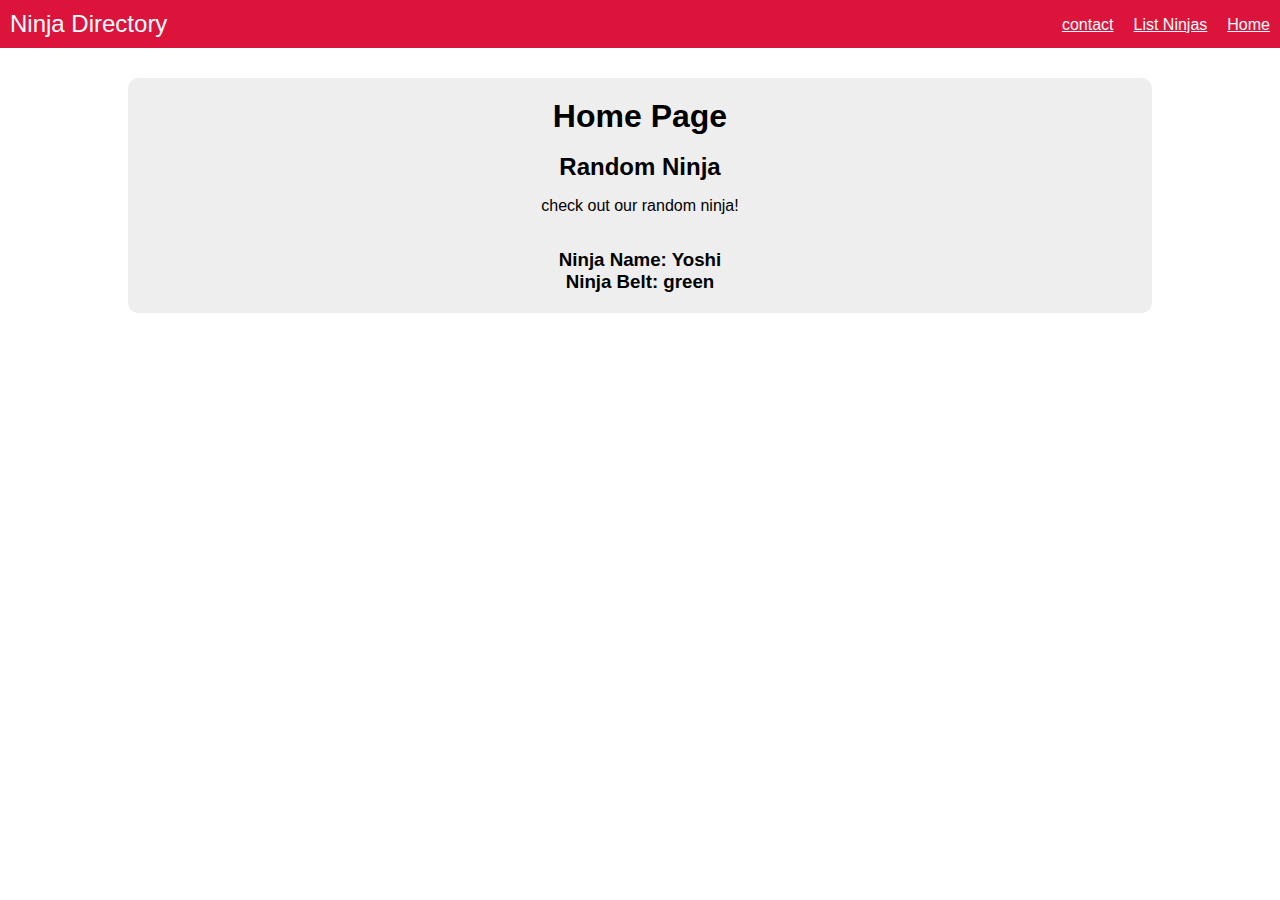
<file: index.html>
<!DOCTYPE html>
<html lang="en" ng-app="myNinjaApp">

  <head>
    <base href="/" />
    <title>TheNetNinja Angular Playlist</title>
    <link href="content/css/styles.css" rel="stylesheet" type="text/css" />
    <script src="app/lib/angular.min.js"></script>
    <script src="app/lib/angular-route.min.js"></script>
    <script src="app/lib/angular-animate.min.js"></script>
    <script src="app/app.js"></script>
    <script src="app/controllers/myNinjaAppCtrl.js"></script>
    <script src="app/directives/randomNinja.js"></script>
    <script src="app/controllers/contactCtrl.js"></script>
  </head>

  <body>
    <header ng-include="'header.html'"></header>

    <main ng-view></main>

  </body>

</html>
</file>
<file: content/css/styles.css>
body{
  font-family: Helvetica;
  margin: 0;
}

h1,h2,h3{
  margin: 0;
}

.belt{
  padding: 5px 10px;
  border-radius: 10px;
  margin-left: 5px;
  color: #fff;
  font-size: 15px;
  text-transform: uppercase;
}

#menu-bar{
  background: crimson;
  color: #fff;
  padding: 10px;
}

#menu-bar h1{
  font-size: 24px;
  font-weight: normal;
  display: inline-block;
}

#menu-bar ul{
  float: right;
  list-style-type: none;
  padding: 0;
  margin: 6px 0;
}

#menu-bar li{
  float: right;
  margin-left: 20px;
}

#menu-bar a{
  color: #fff
}

main{
  background: #eee;
  width: 80%;
  margin: 30px auto;
  border-radius: 10px;
}

.content{
  padding: 20px;
}

.content button,
.content input[type="submit"]{
  background: #fff;
  padding: 10px;
  border-radius: 10px;
  cursor: pointer;
  color: #777;
  border: 0;
  box-shadow: 2px 2px 2px rgba(20,20,20,0.1);
  font-size: 16px;
}

.content button:nth-child(2){
  float: right;
}

.content ul{
  padding: 0;
  list-style-type: none;
  margin: 30px 0;
}

.content li{
  padding: 15px 0;
  border-top: 1px solid #e2e2e2;
  color: #444;
}

.content li span{
  float: right;
}

.content li h3{
  display: inline-block;
  font-weight: normal;
  font-size: 22px;
}

.content input{
  width: 90%;
  padding: 10px 5%;
  border-radius: 10px;
  border: 2px solid #ddd;
  margin: 10px 0;
}

.content input[type="submit"]:last-child{
  width: 150px;
  display: block;
  margin: 15px auto;
}

.remove{
  float: right;
  padding: 5px;
  background: #fff;
  width: 18px;
  text-align: center;
  border-radius: 20px;
  color: crimson;
  cursor: pointer;
  margin-left: 10px;
}


/* ANIMATION */

/* The starting CSS styles for the enter animation */
main.ng-enter {
  transition:0.5s linear all;
  opacity:0;
}

/* The finishing CSS styles for the enter animation */
main.ng-enter.ng-enter-active {
  opacity:1;
}

#ninja-list li.ng-enter {
  transition: .2s linear all;
  opacity: 0;
  transform: translateY(30px);
}

#ninja-list li.ng-enter.ng-enter-active {
  opacity: 1;
  transform: translateY(0);
}

#ninja-list li.ng-leave {
  transition: .2s linear all;
  /* opacity: 0; */
  transform: translateX(0);
}

#ninja-list li.ng-leave.ng-leave-active {
  opacity: 1;
  transform: translateX(-100%);
}

#ninja-list li.ng-leave-stagger {
  transition-delay: .2s;
  transition-duration: 0;
}

/* now the element will fade out before it is removed from the DOM */
/* main.ng-leave {
  transition:0.5s linear all;
  opacity:1;
}
main.ng-leave.ng-leave-active {
  opacity:0;
} */

input.ng-touched.ng-invalid,
textarea.ng-touched.ng-invalid {
  border: 2px solid red;
}

input[disabled="disabled"] {
  opacity: .4;
  cursor: not-allowed!important;
}
</file>
